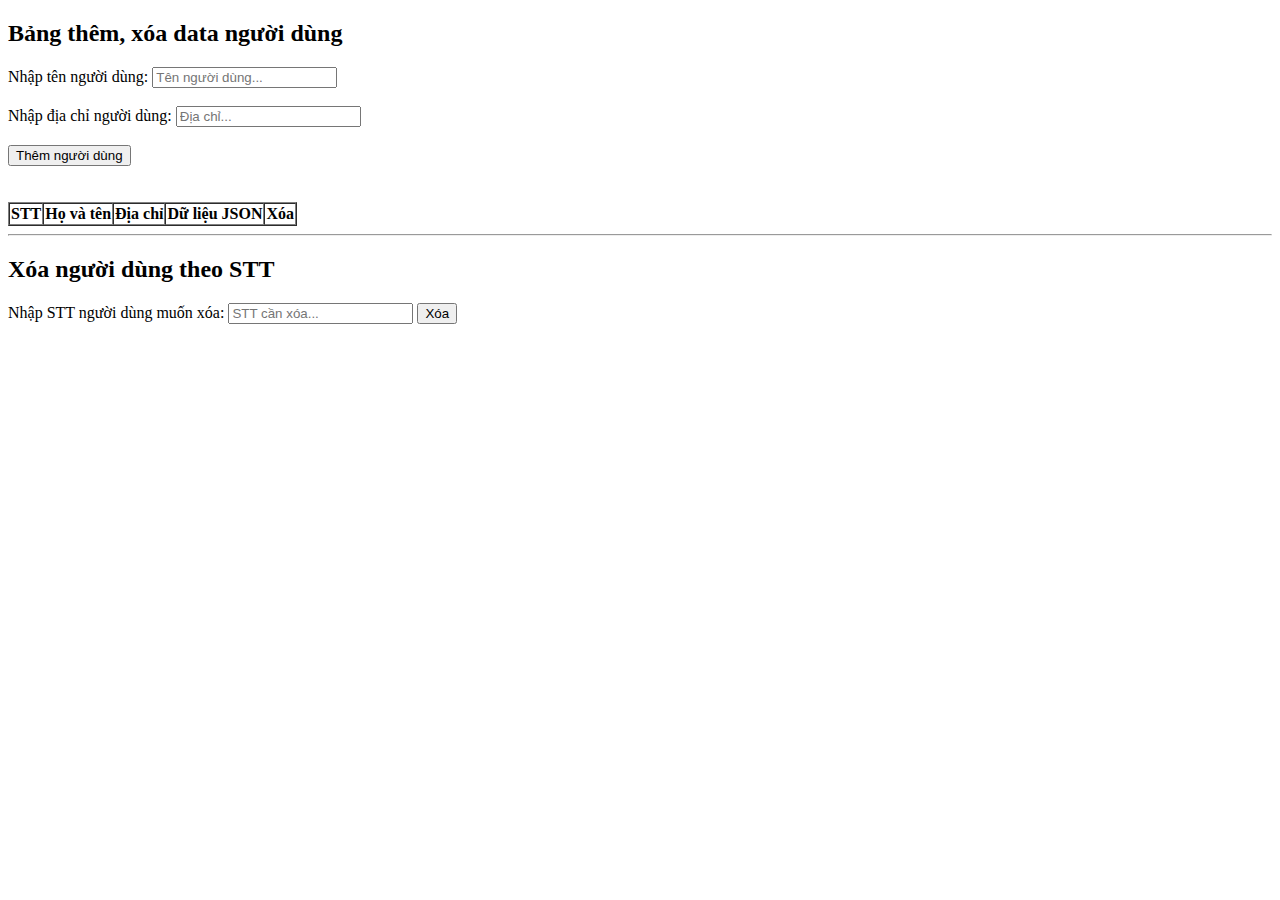
<file: Baitap1.html>
<!DOCTYPE html>
<html lang="vi">
<head>
  <meta charset="UTF-8">
  <meta name="viewport" content="width=device-width, initial-scale=1.0">
  <title>Onclick Sự kiện - Lưu thông tin JSON vào Bảng</title>
  <script src="https://ajax.googleapis.com/ajax/libs/jquery/3.7.1/jquery.min.js"></script>
  <script src="scriptBaitap1.js" defer></script>
</head>
<body>
  <nav>
    
  </nav>
  <h2>Bảng thêm, xóa data người dùng</h2>
  <form id="userData">
    <label for="addUserName">Nhập tên người dùng:</label>
    <input type="text" id="addUserName" placeholder="Tên người dùng...">
    <br><br>

    <label for="addUserAddress">Nhập địa chỉ người dùng:</label>
    <input type="text" id="addUserAddress" placeholder="Địa chỉ...">
    <br><br>

    <button type="button" id="AddButton">Thêm người dùng</button>
  </form>
  <br><br>
  <table id='UserTable' border="1" cellspacing="0">
    <thead>
      <tr>
        <th>STT</th>
        <th>Họ và tên</th>
        <th>Địa chỉ</th>
        <th>Dữ liệu JSON</th>
        <th>Xóa</th>
      </tr>
    </thead>

    <tbody>

    </tbody>
  </table>
  <hr>

  
  <h2>Xóa người dùng theo STT</h2>
  <label for="deleteUser">Nhập STT người dùng muốn xóa:</label>
  <input id="deleteUser" type='number' placeholder="STT cần xóa...">
  <button type="button" id="DeleteButton">Xóa</button>

</body>
</html>
</file>
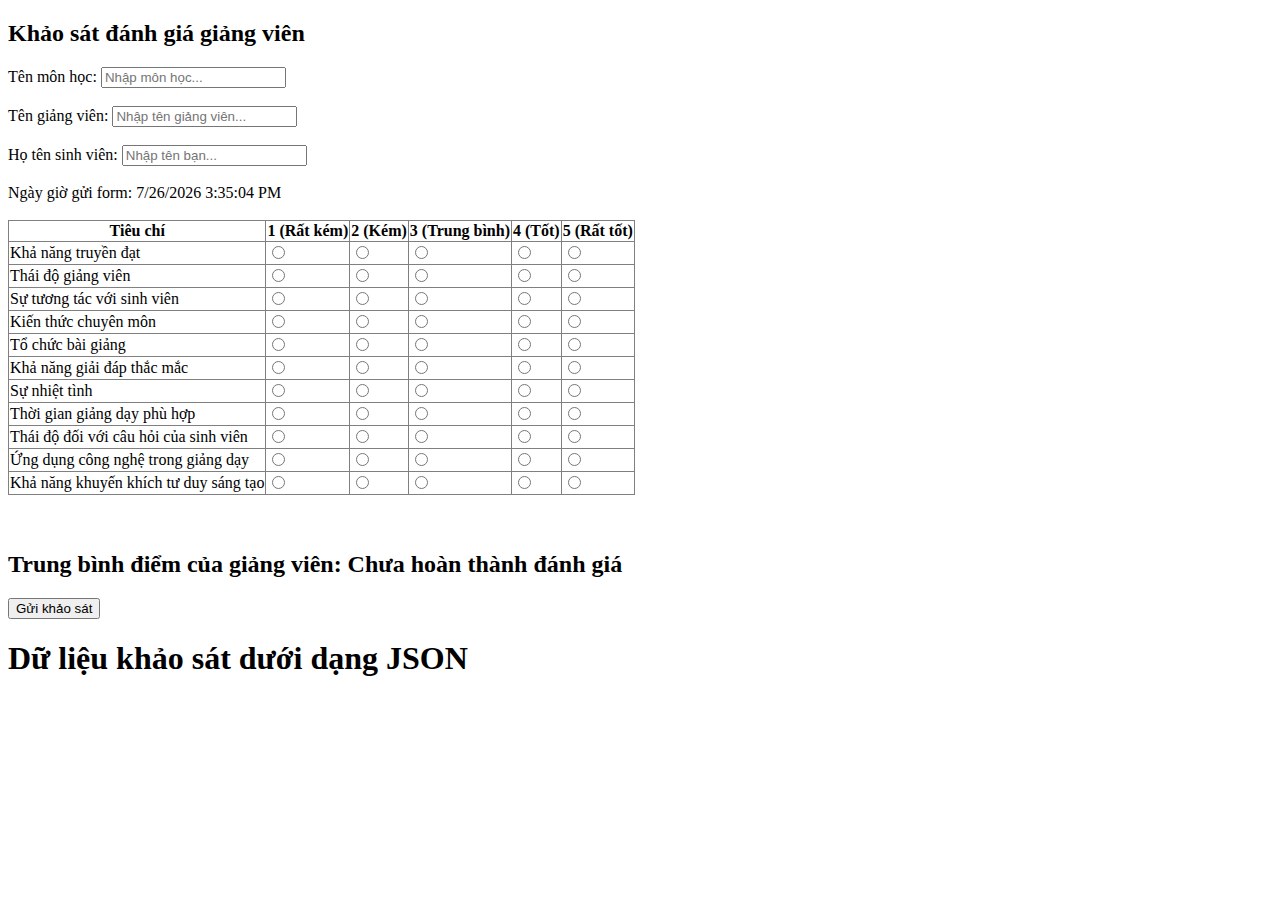
<file: Baitap2.html>
<!DOCTYPE html>
<html lang="vi">
<head>
  <meta charset="UTF-8">
  <meta name="viewport" content="width=device-width, initial-scale=1.0">
  <title>Onclick Sự kiện - Lưu thông tin JSON vào Bảng</title>
  <script src="https://ajax.googleapis.com/ajax/libs/jquery/3.7.1/jquery.min.js"></script>
  <script src="scriptBaitap2.js" defer></script>
</head>
<body>
    <h2>Khảo sát đánh giá giảng viên</h2>
    <label for="addSubject">Tên môn học:</label>
    <input type="text" id="addSubject" placeholder="Nhập môn học...">
    <br><br>
    <label for="addTeacher">Tên giảng viên:</label>
    <input type="text" id="addTeacher" placeholder="Nhập tên giảng viên...">
    <br><br>
    <label for="addStudent">Họ tên sinh viên:</label>
    <input type="text" id="addStudent" placeholder="Nhập tên bạn...">
    <br><br>
    <label>Ngày giờ gửi form:</label>
    <span id="submitTime"></span><br><br>

    <table border="1" style="border-collapse: collapse;" cellspacing="0" id="SurveyTable">
      <thead>
        <th>Tiêu chí</th>
        <th>1 (Rất kém)</th>
        <th>2 (Kém)</th>
        <th>3 (Trung bình)</th>
        <th>4 (Tốt)</th>
        <th>5 (Rất tốt)</th>
      </thead>
      <tbody id="TableBody">

      </tbody>
    </table>

    <br> <br>
    <h2 id="DTB">Trung bình điểm của giảng viên: Chưa hoàn thành đánh giá</h2>

    <button id="SubmitButton" type="button">Gửi khảo sát</button>
    <div id="JsonContainer">
      <h1>Dữ liệu khảo sát dưới dạng JSON</h1>
      <pre id="JsonOutput"></pre>
    </div>
    <br><br>

</body>
</html>
</file>
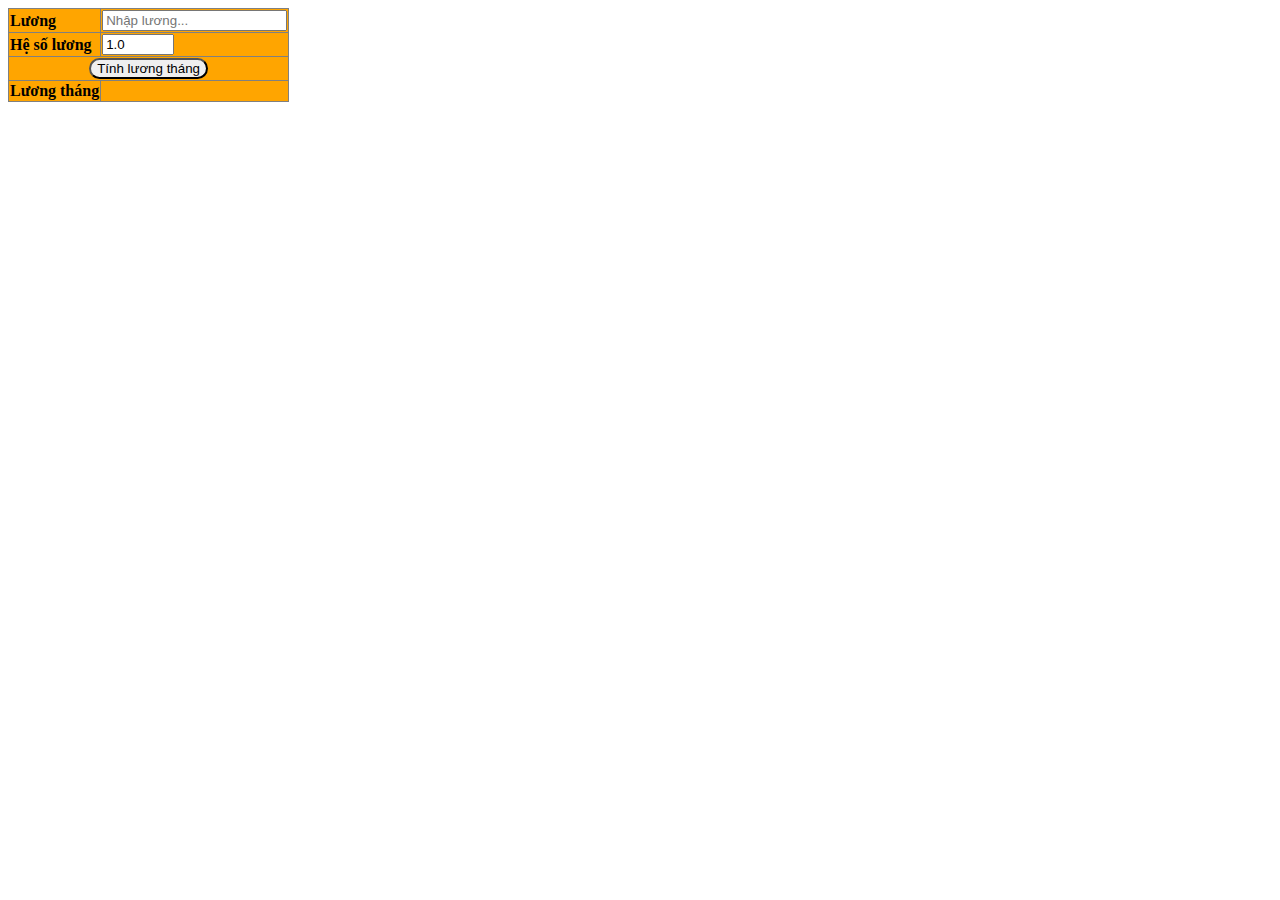
<file: practiceJS1.html>
<!DOCTYPE html>
<html lang="en">
<head>
    <meta charset="UTF-8">
    <meta name="viewport" content="width=device-width, initial-scale=1.0">
    <title>Document</title>
    <script src="https://ajax.googleapis.com/ajax/libs/jquery/3.7.1/jquery.min.js"></script>
    <script src="/JS1.js"></script>
</head>
<body>
    <form id="FormTinhLuong">
        <table border="1" style="border-collapse: collapse; background-color: orange; text-align: left;" cellspacing="0">
            <tr>
                <th><label for="Luong">Lương</label></th>
                <td><input type="text" placeholder="Nhập lương..." id="Luong"></td>
            </tr>
            <tr>
                <th><label for="HeSoLuong">Hệ số lương</label></th>
                <td><input type="number" id="HeSoLuong" placeholder="Chỉnh hệ số lương" min="1.0" max="10.0" step="0.1" value="1.0"></td>
            </tr>
            <tr>
                <td colspan="2" style="text-align: center;"><button id="ButtonTinhLuong" type="button" style="border-radius: 15px;">Tính lương tháng</button></td>
            </tr>
            <tr>
                <th>Lương tháng</th>
                <th><pre id="Chot"></pre></th>
            </tr>
        </table>
    </form>
</body>
</html>
</file>
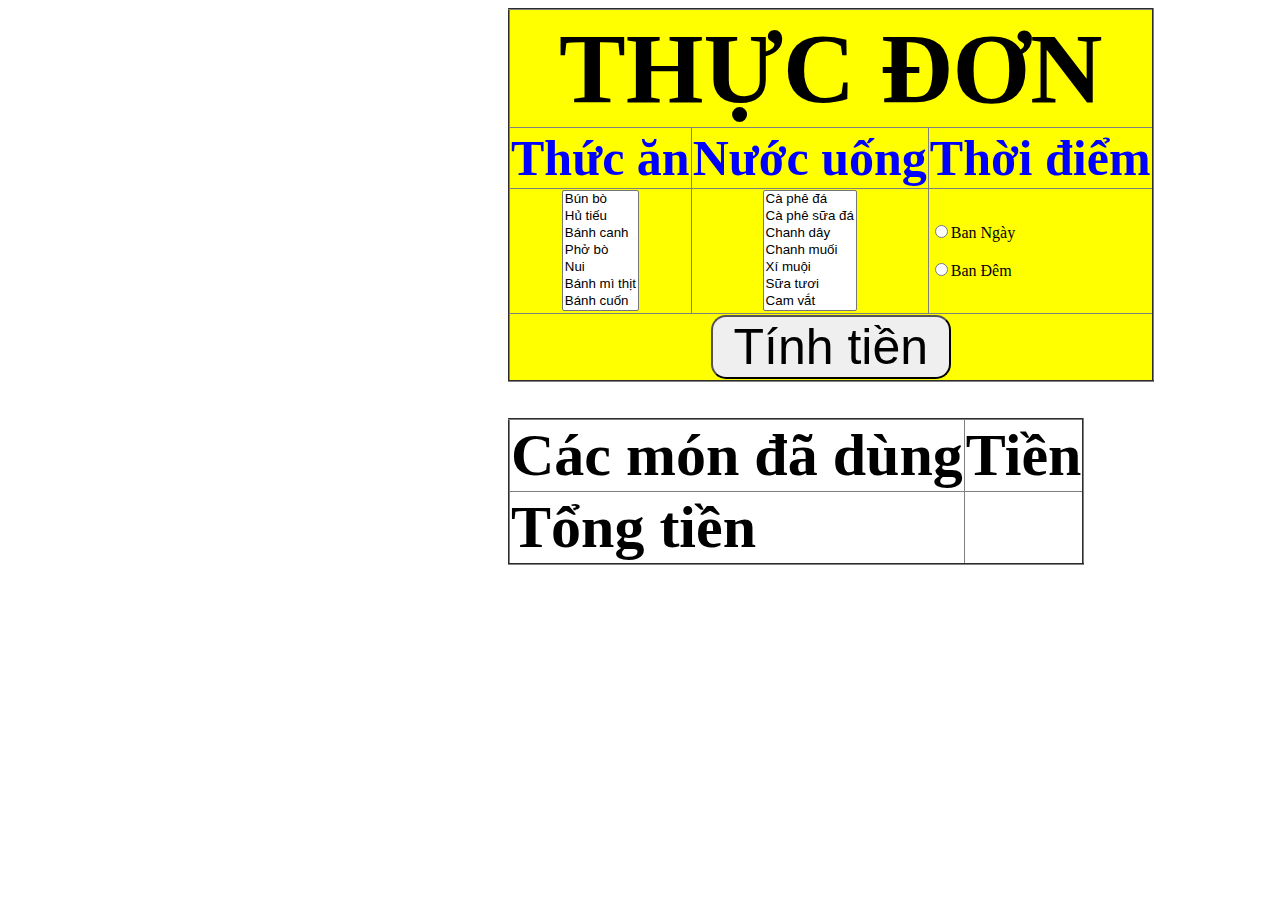
<file: practiceJS2.html>
<!DOCTYPE html>
<html lang="en">
<head>
    <meta charset="UTF-8">
    <meta name="viewport" content="width=device-width, initial-scale=1.0">
    <title>Document</title>
    <script src="https://ajax.googleapis.com/ajax/libs/jquery/3.7.1/jquery.min.js"></script>
    <script src="/JS2.js"></script>
</head>
<body>
    <form id="TinhTien">
        <table style="background-color: yellow; margin-left: 500px ; border-collapse: collapse;" cellspacing="0", border="2">
            <tr>
                <th colspan="3" style="font-size: 100px;">THỰC ĐƠN</th>
            </tr>

            <tr style="color:blue; font-size: 50px;">
                <td><b>Thức ăn</b></td>
                <td><b>Nước uống</b></td>
                <td><b>Thời điểm</b></td>
            </tr>

            <tr>
                <td style="text-align: center;">
                    <select class="ChonMonAn" multiple size="7">
                        <option value="0">Bún bò</option>
                        <option value="1">Hủ tiếu</option>
                        <option value="2">Bánh canh</option>
                        <option value="3">Phở bò</option>
                        <option value="4">Nui</option>
                        <option value="5">Bánh mì thịt</option>
                        <option value="6">Bánh cuốn</option>
                    </select>
                </td>

                <td style="text-align: center">
                    <select class="ChonMonAn" multiple size="7">
                        <option value="7">Cà phê đá</option>
                        <option value="8">Cà phê sữa đá</option>
                        <option value="9">Chanh dây</option>
                        <option value="10">Chanh muối</option>
                        <option value="11">Xí muội</option>
                        <option value="12">Sữa tươi</option>
                        <option value="13">Cam vắt</option>
                    </select>
                </td>
                <td>
                    <input type="radio" name="thoigian" value="Sang" >Ban Ngày
                    <br><br>
                    <input type="radio" name="thoigian" value="Toi" >Ban Đêm
                </td>
            </tr>

            <tr style="text-align: center;">
                <td colspan="3"><button type="button" id="Chot" style="border-radius: 15px; width: 240px; font-size: 50px;">Tính tiền</button></td>
            </tr>
        </table>
        <br><br>
        <table id="DataTable" border="2" cellspacing="0" style="border-collapse: collapse; margin-left:500px;font-size: 60px;">
            <thead>
                <tr>
                    <th>Các món đã dùng</th>
                    <th>Tiền</th>
                </tr>
            </thead>
            <tbody>
            </tbody>
            <tfoot id="HienThiTien">
                <td><b>Tổng tiền</b></td>
                <td id="x"><pre></pre></td>
            </tfoot>
        </table>
    </form>
</body>
</file>
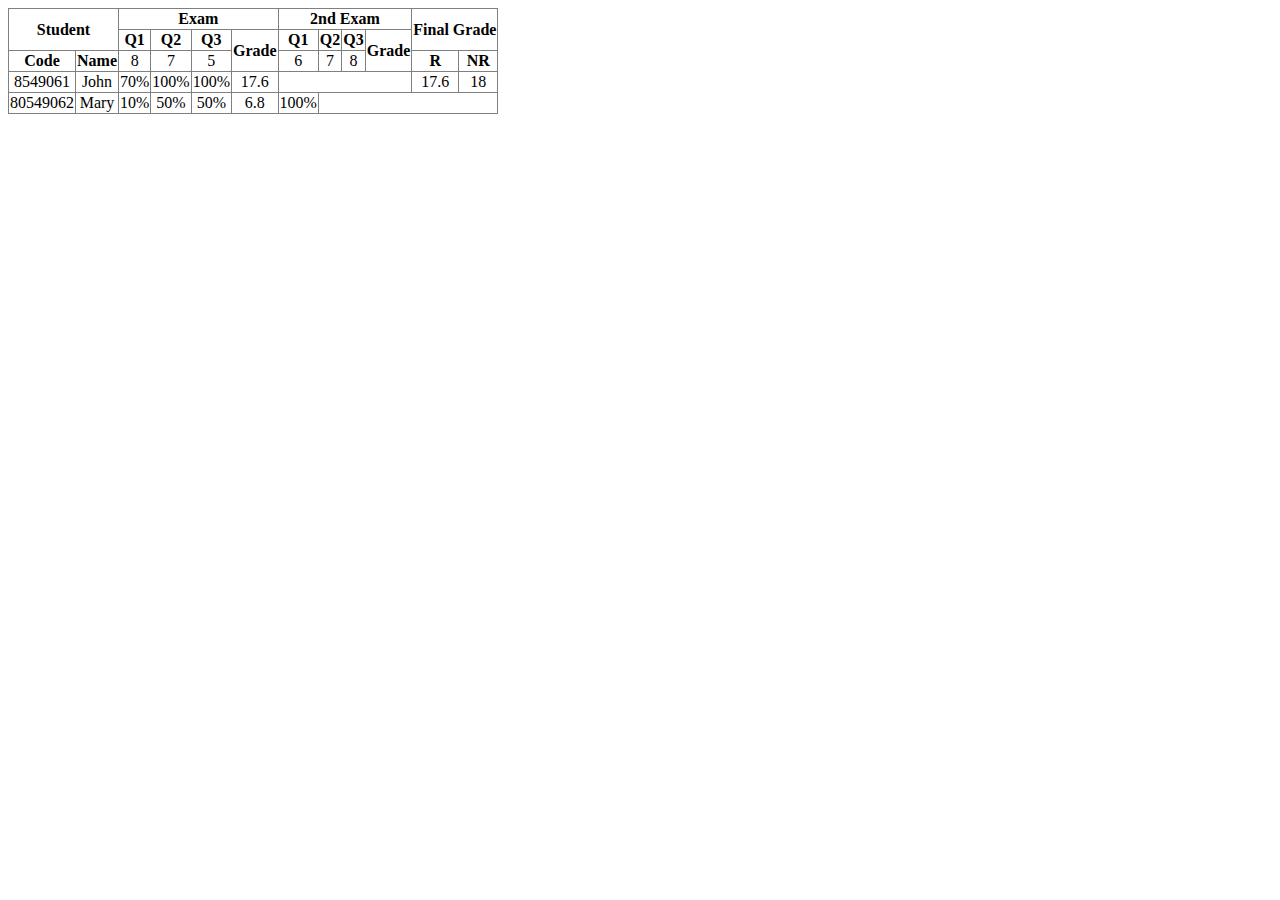
<file: test.html>
<!DOCTYPE html>
<html lang="en">
<head>
    <meta charset="UTF-8">
    <meta name="viewport" content="width=device-width, initial-scale=1.0">
    <title>Document</title>
</head>
<body>
    <table border="1"
       style="border-collapse:collapse; text-align:center"
>
        <tr>
            <th colspan="2" rowspan="2"> Student</th>
            <th colspan="4"> Exam</th>
            <th colspan="4"> 2nd Exam</th>
            <th colspan="2" rowspan="2"> Final Grade</th>
    
        </tr>
        <tr>
            <th>Q1</th>
            <th>Q2</th>
            <th>Q3</th>
            <th rowspan="2">Grade</th>
            <th>Q1</th>
            <th>Q2</th>
            <th>Q3</th>
            <th rowspan="2">Grade</th>
        </tr>
        <tr>
            <th>Code</th>
            <th>Name</th>
            <td>8</td>
            <td>7</td>
            <td>5</td>
            <td>6</td>
            <td>7</td>
            <td>8</td>
            <th>R</th>
            <th>NR</th>
        </tr>
        <tr>
            <td>8549061</td>
            <td>John</td>
            <td>70%</td>
            <td>100%</td>
            <td>100%</td>
            <td>17.6</td>
            <td colspan="4"></td>
            <td>17.6</td>
            <td>18</td>
        </tr>
        <tr>
            <td>80549062</td>
            <td>Mary</td>
            <td>10%</td>
            <td>50%</td>
            <td>50%</td>
            <td>6.8</td>
            <td>100%</td>
        </tr>
    </table>
</body>
</html>
</file>
